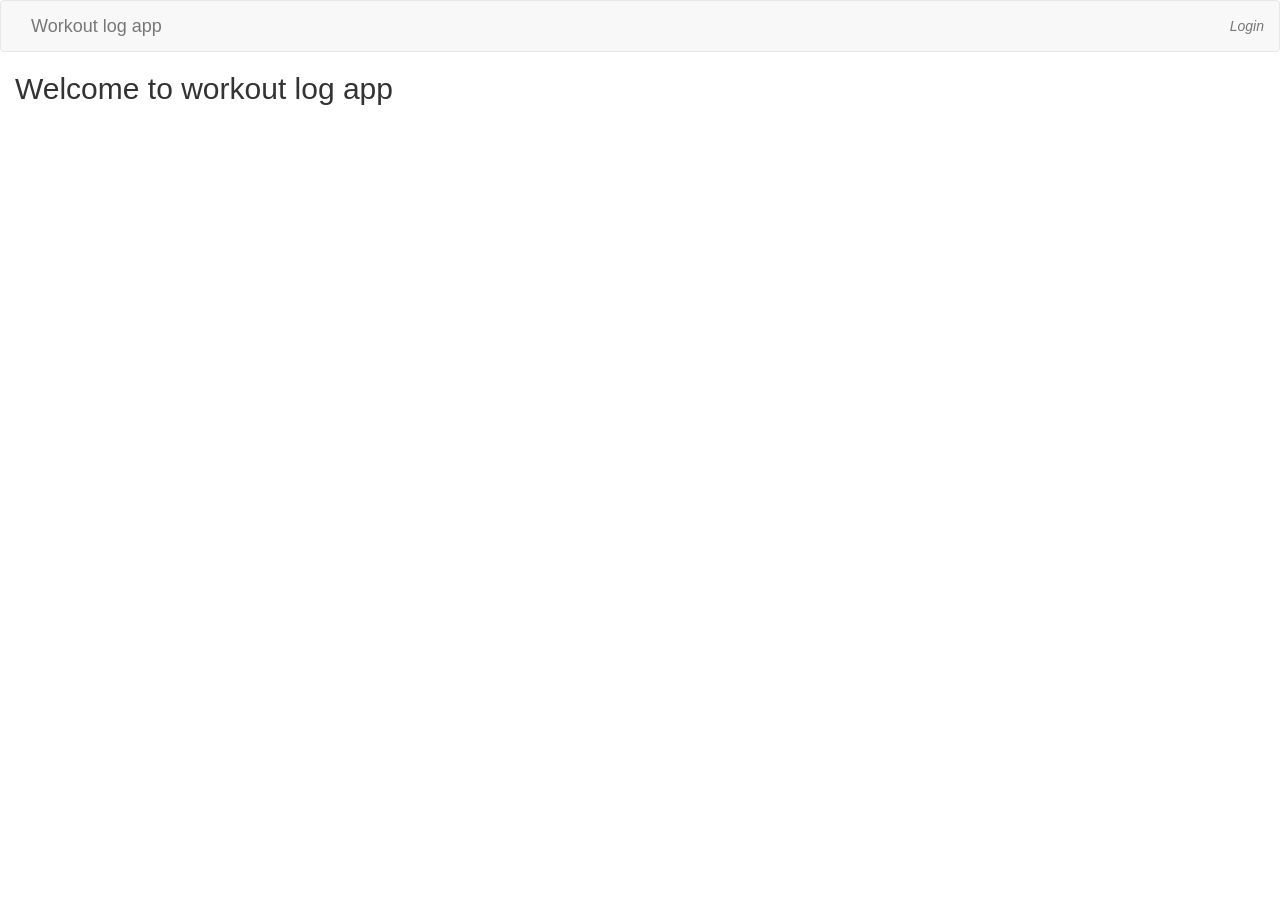
<file: Frontend/index.html>
<html lang=en ng-app="MeanApp">

<head>
    <meta charset="UTF-8">
    <title> Liepājas Sporta Informācijas Sistēma </title>
    <link rel="stylesheet" href="css/bootstrap.min.css" />
    <link rel="stylesheet" href="css/style.css" />    
    <script src="Library/angular.min.js"> </script>
    <script src="Library/angular-route.min.js"> </script>
    <script src="Library/angular-resource.min.js"> </script>
    <script src="app.js"> </script>
    <!-- jQuery (necessary for Bootstrap's JavaScript plugins) -->
     <script src="Library/jquery-min.js"></script>
    <!-- Include all compiled plugins (below), or include individual files as needed -->
    <script src="js/bootstrap.min.js"></script>
    <script src="routes.js"> </script>
    <script src="controllers.js"> </script>
    <script src="services.js"> </script>

</head>

<body>     
    <div ng-controller="MeanAppCtrl" ng-view></div>
</body>
</body>



</html>
</file>
<file: Frontend/css/style.css>
.fullContainer{
    width: 100%; 
}

.fullCont{
    width: 100%; 
    padding: 0 15px;
}

.smallContainer{
    padding-right: 15px;
    padding-left: 15px;
    margin-right: auto;
    margin-left: auto;
}

.hiddenElement{
    display: none
}

.visibleElement{
    
}

.top-toolbar{
    padding: 0 15px; 
}
</file>
